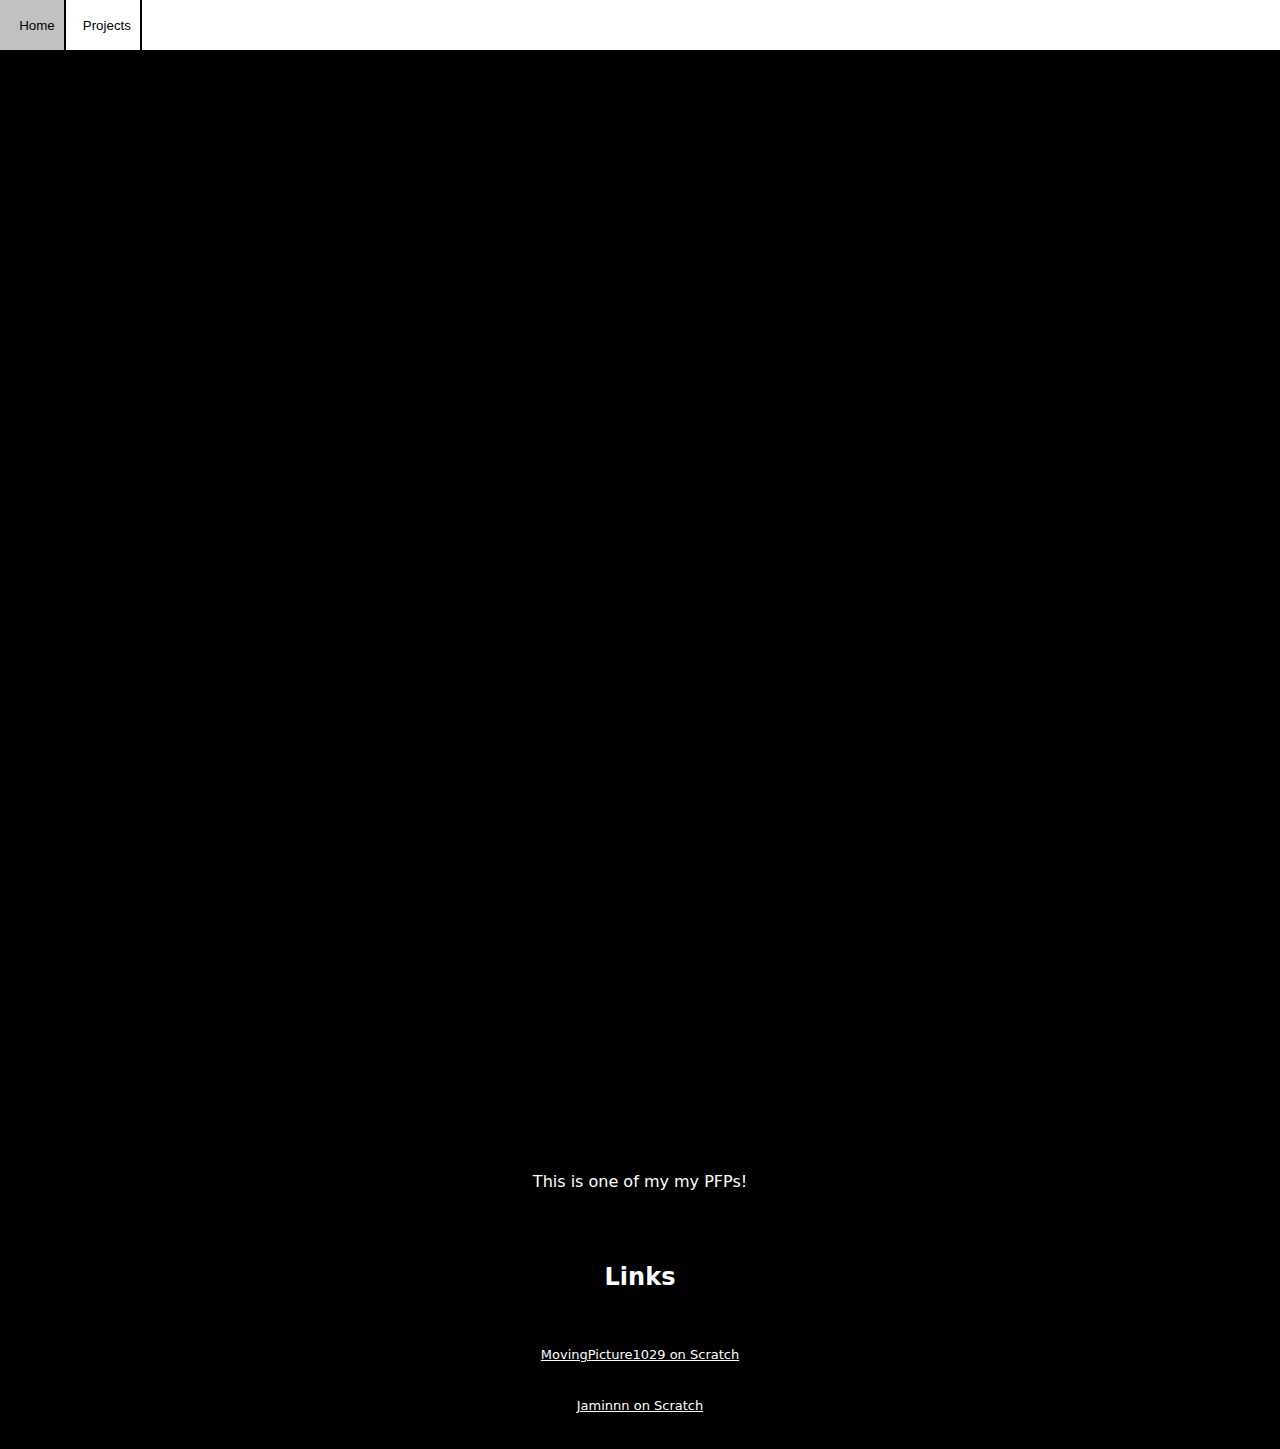
<file: test website/index.html>
<!DOCTYPE html5>
<html>
  <head>
    <link rel="stylesheet" href="style.css">
    <meta name="viewport" content="width=device-width, initial-scale=1">
    <title>MP's Website - Home</title>
  <Body>
  <nav>
    <button id="homebtn" onclick="window.location.href = 'index.html'">Home</button>
    <button id="page2" onclick="window.location.href = 'projects.html'">Projects</button>
  </nav>
    <p class="top-p">Hello and welcome to this test website! this will be cooler soon! :)</p>
    <script>
      window.onload = function() {scrollFunction()};
      
      function loadFunction() {
        if (document.body.scrollTop > 150 || document.documentElement.scrollTop > 150) {
          document.getElementById("top-h1").style.opacity = "100";
        }
      }
      </script>
    <h1 class="top-h1">Welcome</h1>
    <center><img id="me" src="me.png" alt="me"></center>
    <script>
      window.onscroll = function() {scrollFunction()};
      
      function scrollFunction() {
        if (document.body.scrollTop > 150 || document.documentElement.scrollTop > 150) {
          document.getElementById("me").style.opacity = "100";
        }
      }
      </script>
    <center><p>This is one of my my PFPs!</p></center>
    <br>
    <br>
    <center><h2>Links</h2></center>
    <br>
    <br>
    <center><a href="https://scratch.mit.edu/users/movingpicture1029/">MovingPicture1029 on Scratch</a></center>
    <br>
    <br>
    <center><a href="https://scratch.mit.edu/users/jaminnn/">Jaminnn on Scratch</a></center> 
    <br>
    <br>
  </Body>
</html>
</file>
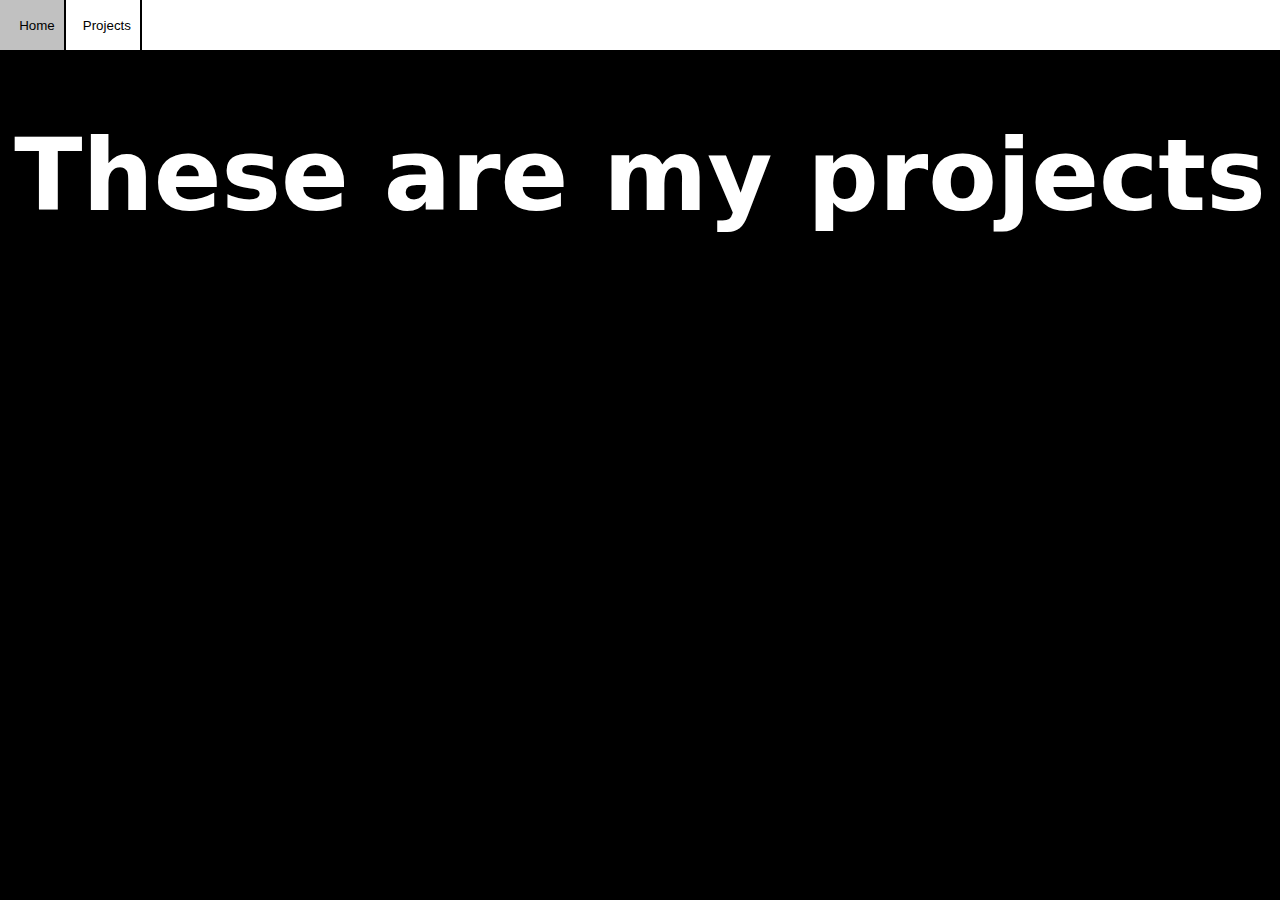
<file: test website/projects.html>
<!DOCTYPE html5>
<html>
  <head>
    <link rel="stylesheet" href="style.css">
    <meta name="viewport" content="width=device-width, initial-scale=1">
    <title>MP's Website - Projects</title>
  <Body>
  <nav>
    <button id="homebtn" onclick="window.location.href = 'index.html'">Home</button>
    <button id="page2" onclick="window.location.href = 'projects.html'">Projects</button>
  </nav>
    <h1>These are my projects</h1>
  </Body>
</html>
</file>
<file: test website/style.css>
html {
    scroll-behavior: smooth;
}

body {
    background-color: rgb(0, 0, 0);
    margin: 0%;
}

.top-h1 {
    color: white;
    font-size: 100px;
    text-align: center;
    font-family: system-ui, -apple-system, BlinkMacSystemFont, 'Segoe UI', Roboto, Oxygen, Ubuntu, Cantarell, 'Open Sans', 'Helvetica Neue', sans-serif;   
    opacity: 0;
    transition: 2s;
    animation-timing-function: ease-in;
    animation-name: top;
    animation-duration: 10s;  
    animation-delay: 0.5s;
    position: relative;
    animation-timing-function: ease-in-out;
}

h1 {
    color: white;
    font-size: 100px;
    text-align: center;
    font-family: system-ui, -apple-system, BlinkMacSystemFont, 'Segoe UI', Roboto, Oxygen, Ubuntu, Cantarell, 'Open Sans', 'Helvetica Neue', sans-serif;   
}

@keyframes top {
    0% {top: 0px;}
    25% {top: 100px;}
    50% {top: 100px;}
    75% {top: 100px;}
    100% {top: 0px;}
}

.top-p {
    color: white;
    font-size: 0px;
    text-align: center;
    font-family: system-ui, -apple-system, BlinkMacSystemFont, 'Segoe UI', Roboto, Oxygen, Ubuntu, Cantarell, 'Open Sans', 'Helvetica Neue', sans-serif;   
    animation-name: top2;
    animation-duration: 10s;  
    animation-delay: 1s;
    position: relative;
    animation-timing-function: ease-in-out;
}

@keyframes top2 {
    0% {font-size: 0px;}
    25% {font-size: 45px;}
    50% {font-size: 45px;}
    75% {font-size: 45px;}
    100% {font-size: 0px;}
}

#me {
    width: 900px;
    opacity: 0;
    transition: 2s;
    animation-timing-function: ease-in;
    margin-top: 150px;
    padding-bottom: 30px;
}

nav {
    float: top;
    width: 100%;
    height: 50px;
    background: rgb(255, 255, 255);
}

#homebtn {
    padding-right: 3.5%;
    padding-left: 1.5%;
    width: 5%;
    height: 50px;
    background-color: rgb(255, 255, 255);
    border-bottom: none;
    border-left: none;
    border-top: none;
}

#homebtn:hover {
    padding-right: 3.5%;
    padding-left: 1.5%;
    width: 5%;
    height: 50px;
    margin-left: 0%;
    background-color: rgb(193, 193, 193);
    border-bottom: none;
    border-left: none;
    border-top: none;
}

p {
    color: white;
    font-family: system-ui, -apple-system, BlinkMacSystemFont, 'Segoe UI', Roboto, Oxygen, Ubuntu, Cantarell, 'Open Sans', 'Helvetica Neue', sans-serif;   
}

h2 {
    color: white;
    font-family: system-ui, -apple-system, BlinkMacSystemFont, 'Segoe UI', Roboto, Oxygen, Ubuntu, Cantarell, 'Open Sans', 'Helvetica Neue', sans-serif;   
}

a {
    color: white;
    font-family: system-ui, -apple-system, BlinkMacSystemFont, 'Segoe UI', Roboto, Oxygen, Ubuntu, Cantarell, 'Open Sans', 'Helvetica Neue', sans-serif;   
    font-size: small;
}

#page2 {
    padding-right: 4.5%;
    padding-left: 1%;
    width: 5%;
    height: 50px;
    background-color: rgb(255, 255, 255);
    border-bottom: none;
    border-left: none;
    border-top: none;
}

#page2:hover {
    padding-right: 4.5%;
    padding-left: 1%;
    width: 5%;
    height: 50px;
    background-color: rgb(193, 193, 193);
    border-bottom: none;
    border-left: none;
    border-top: none;
}
</file>
